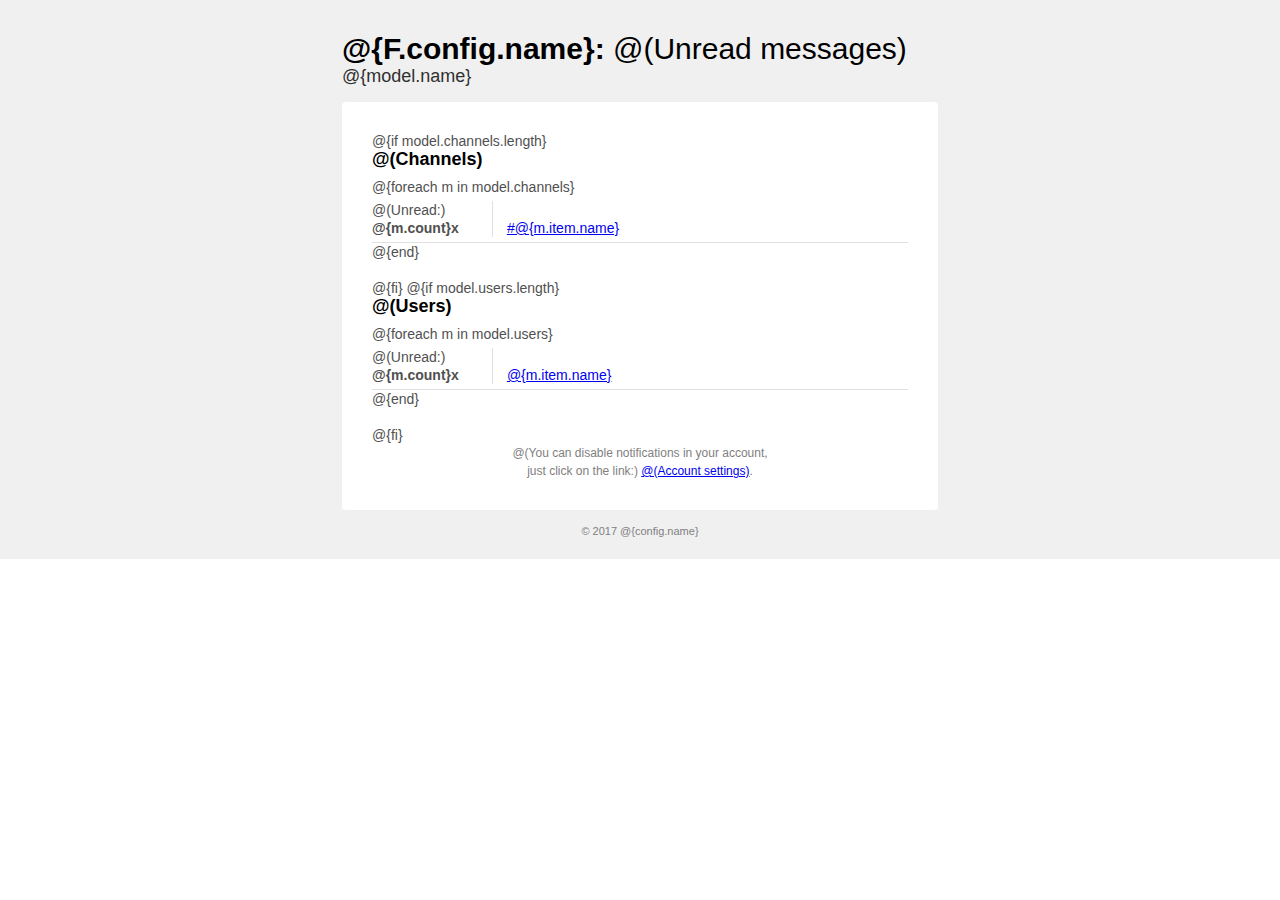
<file: views/notification.html>
<!DOCTYPE html>
<html>
<head>
	<title>Notification</title>
	<meta charset="utf-8" />
	<meta name="viewport" content="width=device-width" />
	<meta name="format-detection" content="telephone=no" />
	<meta name="format-detection" content="date=no" />
	<meta name="format-detection" content="address=no" />
	<meta name="format-detection" content="email=no" />
	<style type="text/css">
		* { font-family: "Helvetica Neue", "Helvetica", Helvetica, Arial, sans-serif; margin:0; padding:0; }
		body { -webkit-font-smoothing: antialiased; -webkit-text-size-adjust:none; height: 100%; background-color: white; }
	</style>
</head>
<body style="margin:0;padding:0">
	<div style="background-color:#F0F0F0;padding:20px;font-family:Arial;font-size:14px;margin:0">
		<table align="center" style="margin:0 auto;max-width:600px;font-size:14px;width:100%">
			<tr>
				<td>
					<div style="margin:10px 0 0;font-size:30px;"><b>@{F.config.name}:</b> @(Unread messages)</div>
					<div style="margin:0 0 15px 0;color:#303030;font-size:18px">@{model.name}</div>
					<div style="padding:30px;background-color:white;border-radius:4px;color:#505050;line-height:18px">
						@{if model.channels.length}
							<div style="font-size:18px;font-weight:bold;margin-bottom:10px;color:black">@(Channels)</div>
							@{foreach m in model.channels}
								<div style="border-bottom:1px solid #E0E0E0;padding:5px 0">
									<div style="position:relative;display:inline-block;width:120px;border-right:1px solid #E0E0E0;margin-right:10px;">@(Unread:) <b>@{m.count}x</b></div>
									<a href="@{config.url}/channels/@{m.item.linker}/">#@{m.item.name}</a>
								</div>
							@{end}
							<br />
							<br />
						@{fi}
						@{if model.users.length}
							<div style="font-size:18px;font-weight:bold;margin-bottom:10px;color:black">@(Users)</div>
							@{foreach m in model.users}
								<div style="border-bottom:1px solid #E0E0E0;padding:5px 0">
									<div style="position:relative;display:inline-block;width:120px;border-right:1px solid #E0E0E0;margin-right:10px;">@(Unread:) <b>@{m.count}x</b></div>
									<a href="@{config.url}/users/@{m.item.linker}/">@{m.item.name}</a>
								</div>
							@{end}
							<br />
							<br />
						@{fi}
						<div style="font-size:12px;color:gray;text-align:center;">@(You can disable notifications in your account,<br />just click on the link:) <a href="@{config.url}/settings/">@(Account settings)</a>.</div>
					</div>
					<div style="text-align:center;font-size:11px;margin:15px 0 0;color:gray">&copy; 2017 @{config.name}</div>
				</td>
			</tr>
		</table>
	</div>
</body>
</html>
</file>
